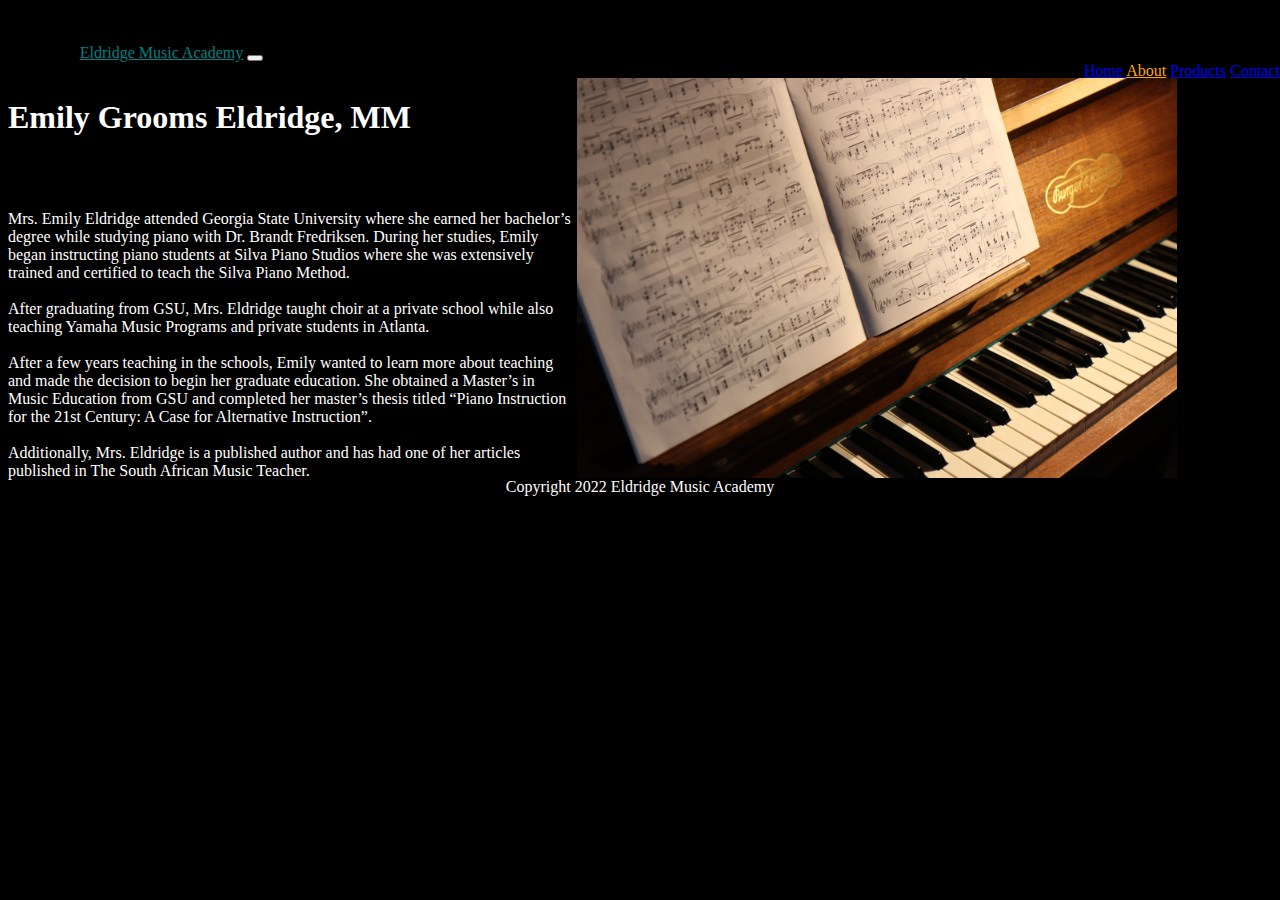
<file: about.html>
<!DOCTYPE html>
<html lang="en">
<head>
    <meta charset="UTF-8">
    <meta http-equiv="X-UA-Compatible" content="IE=edge">
    <meta name="viewport" content="width=device-width, initial-scale=1.0">
    <title>Eldridge Music Academy</title>
    <link href="https://cdn.jsdelivr.net/npm/bootstrap@5.1.3/dist/css/bootstrap.min.css" rel="stylesheet" integrity="sha384-1BmE4kWBq78iYhFldvKuhfTAU6auU8tT94WrHftjDbrCEXSU1oBoqyl2QvZ6jIW3" crossorigin="anonymous">
    <link rel="stylesheet" href="static/css/style.css">
</head>
<body>
    <nav class="navbar navbar-expand-lg navbar-light bg-light">
        <img class="logo" src="photos/logo.svg">
        <a class="navbar-brand custom-nav" href="index.html">Eldridge Music Academy</a>
        <button class="navbar-toggler" type="button" data-toggle="collapse" data-target="#navbarNavAltMarkup" aria-controls="navbarNavAltMarkup" aria-expanded="false" aria-label="Toggle navigation">
          <span class="navbar-toggler-icon"></span>
        </button>
        <div class="collapse navbar-collapse" id="navbarNavAltMarkup">
          <div class="navbar-nav">
            <a class="nav-item nav-link" href="index.html">Home <span class="sr-only"></span></a>
            <a class="nav-item nav-link active" href="about.html">About</a>
            <a class="nav-item nav-link" href="readingrhapsody.html">Products</a>
            <a class="nav-item nav-link" href="contact.html">Contact</a>
          </div>
        </div>
      </nav>
<div class="info">
    <h1>Emily Grooms Eldridge, MM</h1><br><br>
    <p>Mrs. Emily Eldridge attended Georgia State University where she earned her bachelor’s degree while studying piano with Dr. Brandt Fredriksen. During her studies, Emily began instructing piano students at Silva Piano Studios where she was extensively trained and certified to teach the Silva Piano Method.<br><br>
        After graduating from GSU, Mrs. Eldridge taught choir at a private school while also teaching Yamaha Music Programs and private students in Atlanta.<br><br>
        After a few years teaching in the schools, Emily wanted to learn more about teaching and made the decision to begin her graduate education. She obtained a Master’s in Music Education from GSU and completed her master’s thesis titled “Piano Instruction for the 21st Century: A Case for Alternative Instruction”. <br><br>
        Additionally, Mrs. Eldridge is a published author and has had one of her articles published in The South African Music Teacher.
        </p>
</div>
<div class="hero">
</div>
<div class="footer">
    <p>Copyright 2022 Eldridge Music Academy</p>
  </div>
</body>
</file>
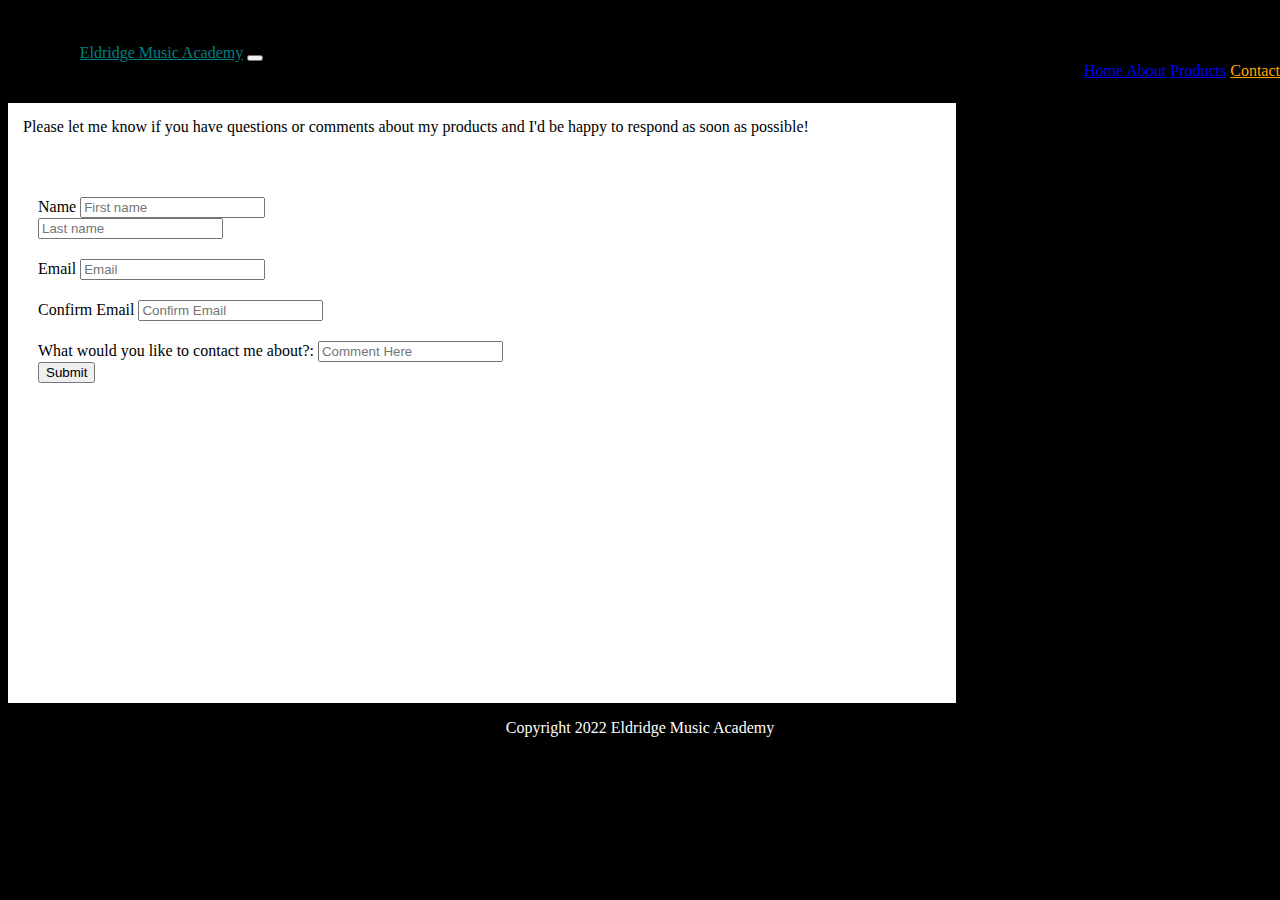
<file: contact.html>
<!DOCTYPE html>
<html lang="en">
<head>
    <meta charset="UTF-8">
    <meta http-equiv="X-UA-Compatible" content="IE=edge">
    <meta name="viewport" content="width=device-width, initial-scale=1.0">
    <title>Eldridge Music Academy</title>
    <link href="https://cdn.jsdelivr.net/npm/bootstrap@5.1.3/dist/css/bootstrap.min.css" rel="stylesheet" integrity="sha384-1BmE4kWBq78iYhFldvKuhfTAU6auU8tT94WrHftjDbrCEXSU1oBoqyl2QvZ6jIW3" crossorigin="anonymous">
    <link rel="stylesheet" href="static/css/style.css">
</head>
<body>
    <nav class="navbar navbar-expand-lg navbar-light bg-light">
        <img class="logo" src="photos/logo.svg">
        <a class="navbar-brand custom-nav" href="index.html">Eldridge Music Academy</a>
        <button class="navbar-toggler" type="button" data-toggle="collapse" data-target="#navbarNavAltMarkup" aria-controls="navbarNavAltMarkup" aria-expanded="false" aria-label="Toggle navigation">
          <span class="navbar-toggler-icon"></span>
        </button>
        <div class="collapse navbar-collapse" id="navbarNavAltMarkup">
          <div class="navbar-nav">
            <a class="nav-item nav-link" href="index.html">Home <span class="sr-only"></span></a>
            <a class="nav-item nav-link" href="about.html">About</a>
            <a class="nav-item nav-link" href="readingrhapsody.html">Products</a>
            <a class="nav-item nav-link active" href="contact.html">Contact</a>
          </div>
        </div>
           </nav>
<div class="container-fluid">
  <div class="row justify-content-center">
    <div class="col-10">
<div class="orderform">
  <p>Please let me know if you have questions or comments about my products and I'd be happy to respond as soon as possible!
  </p>
        <form>
        <div class="form-row">
          <div class="col">
            <label for="inputName">Name</label>
            <input type="text" class="form-control" placeholder="First name">
          </div>
          <div class="col">
            <input type="text" class="form-control" placeholder="Last name">
          </div>
        </div>
        <div class="form-row">
          <div class="form-group col-md-6">
            <label for="inputEmail4">Email</label>
            <input type="email" class="form-control" id="inputEmail4" placeholder="Email">
          </div>
          <div class="form-group col-md-6">
            <label for="inputEmail4">Confirm Email</label>
            <input type="email" class="form-control" id="inputEmail4" placeholder="Confirm Email">
          </div>
          <div class="form-group">
            <label for="inputComment">What would you like to contact me about?:</label>
            <input type="text" class="form-control" id="inputPhone" placeholder="Comment Here">
          </div>
        </div>
        <button type="submit" class="btn btn-primary">Submit</button>
      </form>
      </div>
    </div>
  </div>
</div>
<div class="footer">
    <p>Copyright 2022 Eldridge Music Academy</p>
  </div>
      </body>
      </html>
</file>
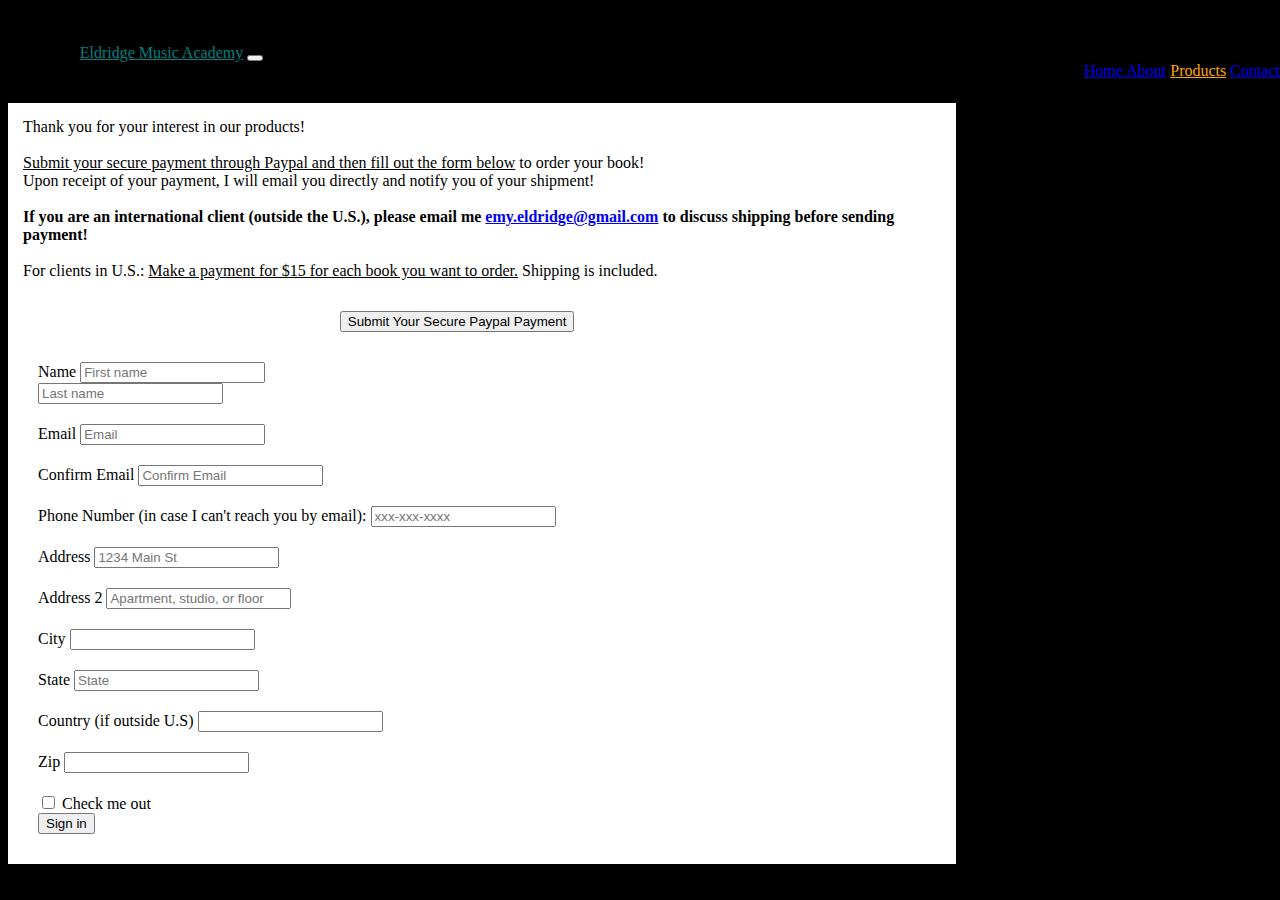
<file: order.html>
<!DOCTYPE html>
<html lang="en">
<head>
    <meta charset="UTF-8">
    <meta http-equiv="X-UA-Compatible" content="IE=edge">
    <meta name="viewport" content="width=device-width, initial-scale=1.0">
    <title>Eldridge Music Academy</title>
    <link href="https://cdn.jsdelivr.net/npm/bootstrap@5.1.3/dist/css/bootstrap.min.css" rel="stylesheet" integrity="sha384-1BmE4kWBq78iYhFldvKuhfTAU6auU8tT94WrHftjDbrCEXSU1oBoqyl2QvZ6jIW3" crossorigin="anonymous">
    <link rel="stylesheet" href="static/css/style.css">
</head>
<body>
    <nav class="navbar navbar-expand-lg navbar-light bg-light">
        <img class="logo" src="photos/logo.svg">
        <a class="navbar-brand custom-nav" href="index.html">Eldridge Music Academy</a>
        <button class="navbar-toggler" type="button" data-toggle="collapse" data-target="#navbarNavAltMarkup" aria-controls="navbarNavAltMarkup" aria-expanded="false" aria-label="Toggle navigation">
          <span class="navbar-toggler-icon"></span>
        </button>
        <div class="collapse navbar-collapse" id="navbarNavAltMarkup">
          <div class="navbar-nav">
            <a class="nav-item nav-link" href="index.html">Home <span class="sr-only"></span></a>
            <a class="nav-item nav-link" href="about.html">About</a>
            <a class="nav-item nav-link active" href="readingrhapsody.html">Products</a>
            <a class="nav-item nav-link" href="contact.html">Contact</a>
          </div>
        </div>
           </nav>
<div class="container-fluid">
  <div class="row justify-content-center">
    <div class="col-10">
<div class="orderform">
  <p>Thank you for your interest in our products!<br><br>
    <span class="underline">Submit your secure payment through Paypal and then fill out the form below</span> to order your book!<br>
    Upon receipt of your payment, I will email you directly and notify you of your shipment!
    <br><br><span class="strong">If you are an international client (outside the U.S.), please email me <a href="mailto:emy.eldridge@gmail.com">emy.eldridge@gmail.com</a> to discuss shipping before sending payment!</span><br><br>
    For clients in U.S.: <span class="underline">Make a payment for $15 for each book you want to order.</span> Shipping is included.
  </p>
  <a href="https://www.paypal.com/paypalme/elgrooms?country.x=US&locale.x=en_US" target="_blank"><button type="button" class="btn btn-primary custom-button">Submit Your Secure Paypal Payment</button></a>
      <form>
        <div class="form-row">
          <div class="col">
            <label for="inputName">Name</label>
            <input type="text" class="form-control" placeholder="First name">
          </div>
          <div class="col">
            <input type="text" class="form-control" placeholder="Last name">
          </div>
        </div>
        <div class="form-row">
          <div class="form-group col-md-6">
            <label for="inputEmail4">Email</label>
            <input type="email" class="form-control" id="inputEmail4" placeholder="Email">
          </div>
          <div class="form-group col-md-6">
            <label for="inputEmail4">Confirm Email</label>
            <input type="email" class="form-control" id="inputEmail4" placeholder="Confirm Email">
          </div>
          <div class="form-group">
            <label for="inputAddress">Phone Number (in case I can't reach you by email):</label>
            <input type="text" class="form-control" id="inputPhone" placeholder="xxx-xxx-xxxx">
          </div>
        </div>
        <div class="form-group">
          <label for="inputAddress">Address</label>
          <input type="text" class="form-control" id="inputAddress" placeholder="1234 Main St">
        </div>
        <div class="form-group">
          <label for="inputAddress2">Address 2</label>
          <input type="text" class="form-control" id="inputAddress2" placeholder="Apartment, studio, or floor">
        </div>
        <div class="form-row">
          <div class="form-group col-md-6">
            <label for="inputCity">City</label>
            <input type="text" class="form-control" id="inputCity">
          </div>
          <div class="form-group col-md-4">
            <label for="inputState">State</label>
            <input type="text" class="form-control" id="inputState" placeholder="State">
              </div>
          <div class="form-group col-md-6">
            <label for="inputCountry">Country (if outside U.S)</label>
            <input type="text" class="form-control" id="inputCountry">
          </div>
          <div class="form-group col-md-2">
            <label for="inputZip">Zip</label>
            <input type="text" class="form-control" id="inputZip">
          </div>
        </div>
        <div class="form-group">
          <div class="form-check">
            <input class="form-check-input" type="checkbox" id="gridCheck">
            <label class="form-check-label" for="gridCheck">
              Check me out
            </label>
          </div>
        </div>
        <button type="submit" class="btn btn-primary">Sign in</button>
      </form>
      </div>
    </div>
  </div>
</div>
<div class="footer">
  <p>Copyright 2022 Eldridge Music Academy</p>
</div>
      </body>
      </html>
</file>
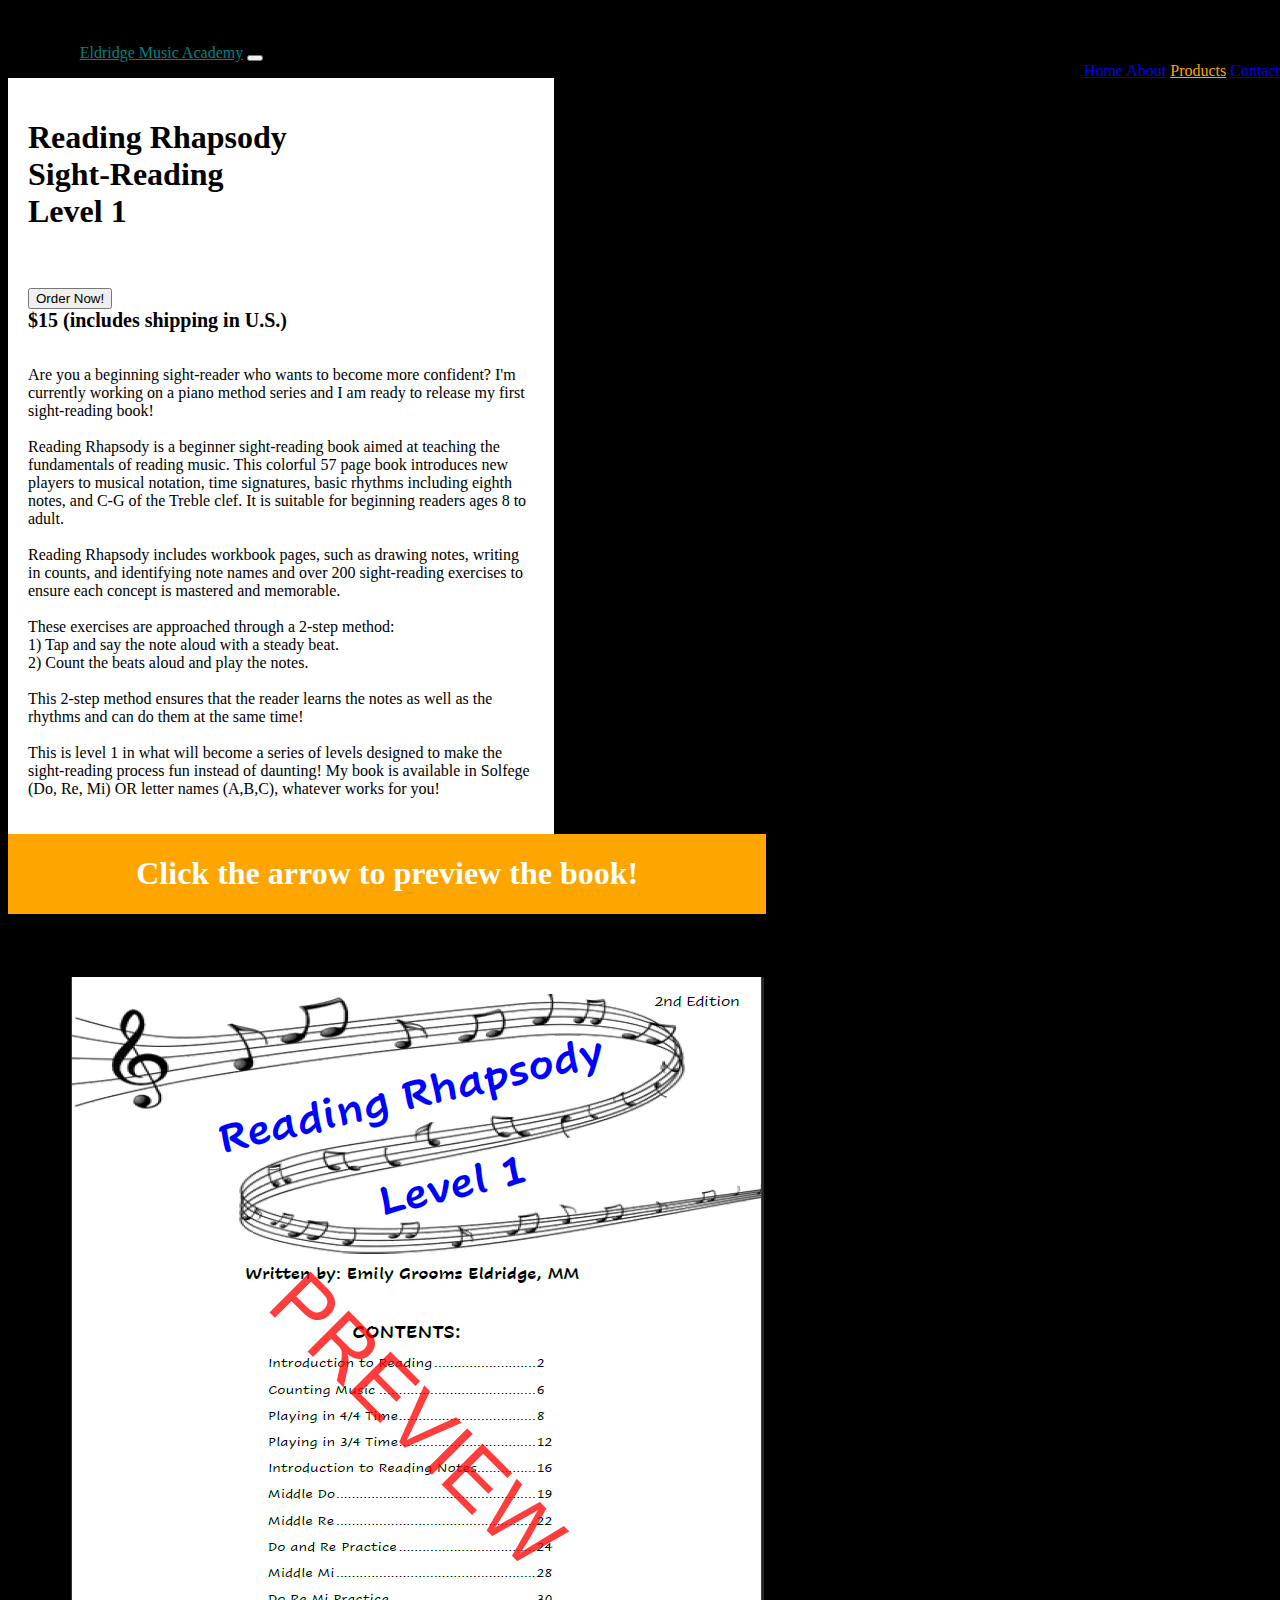
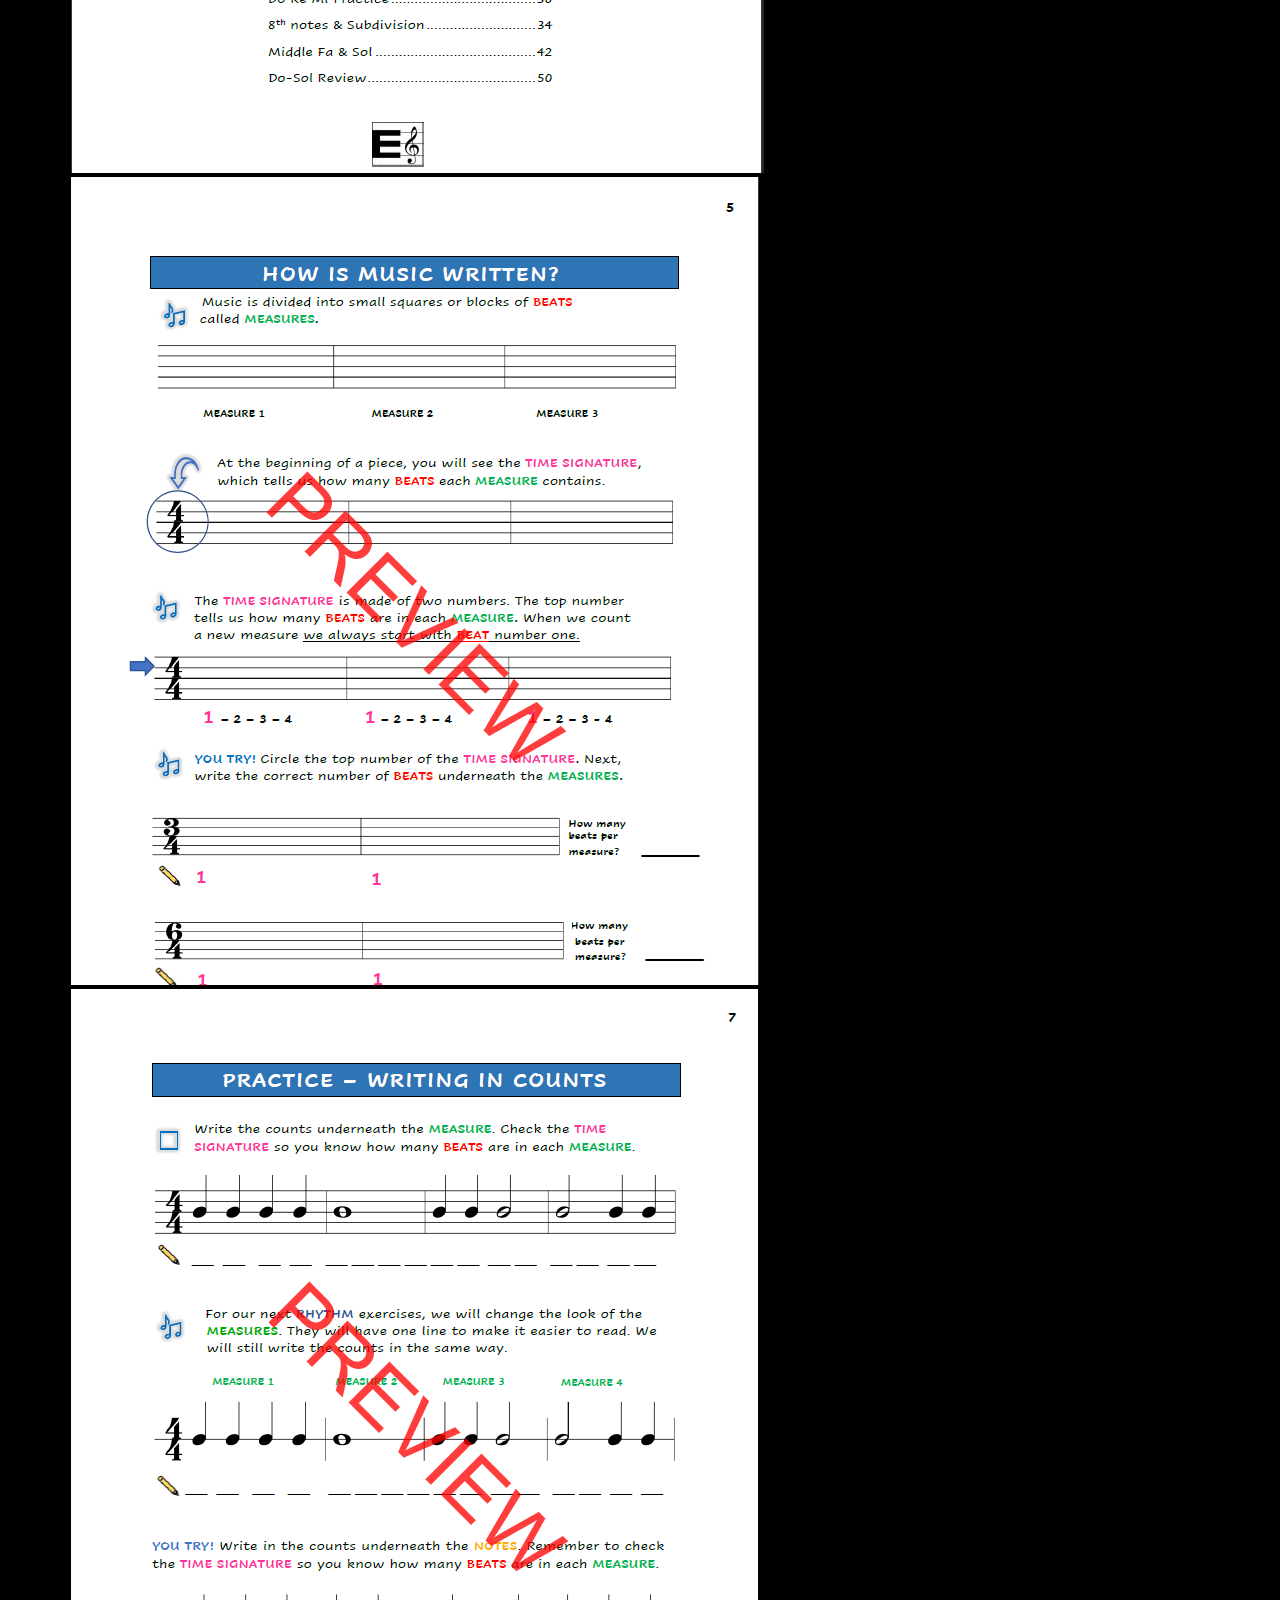
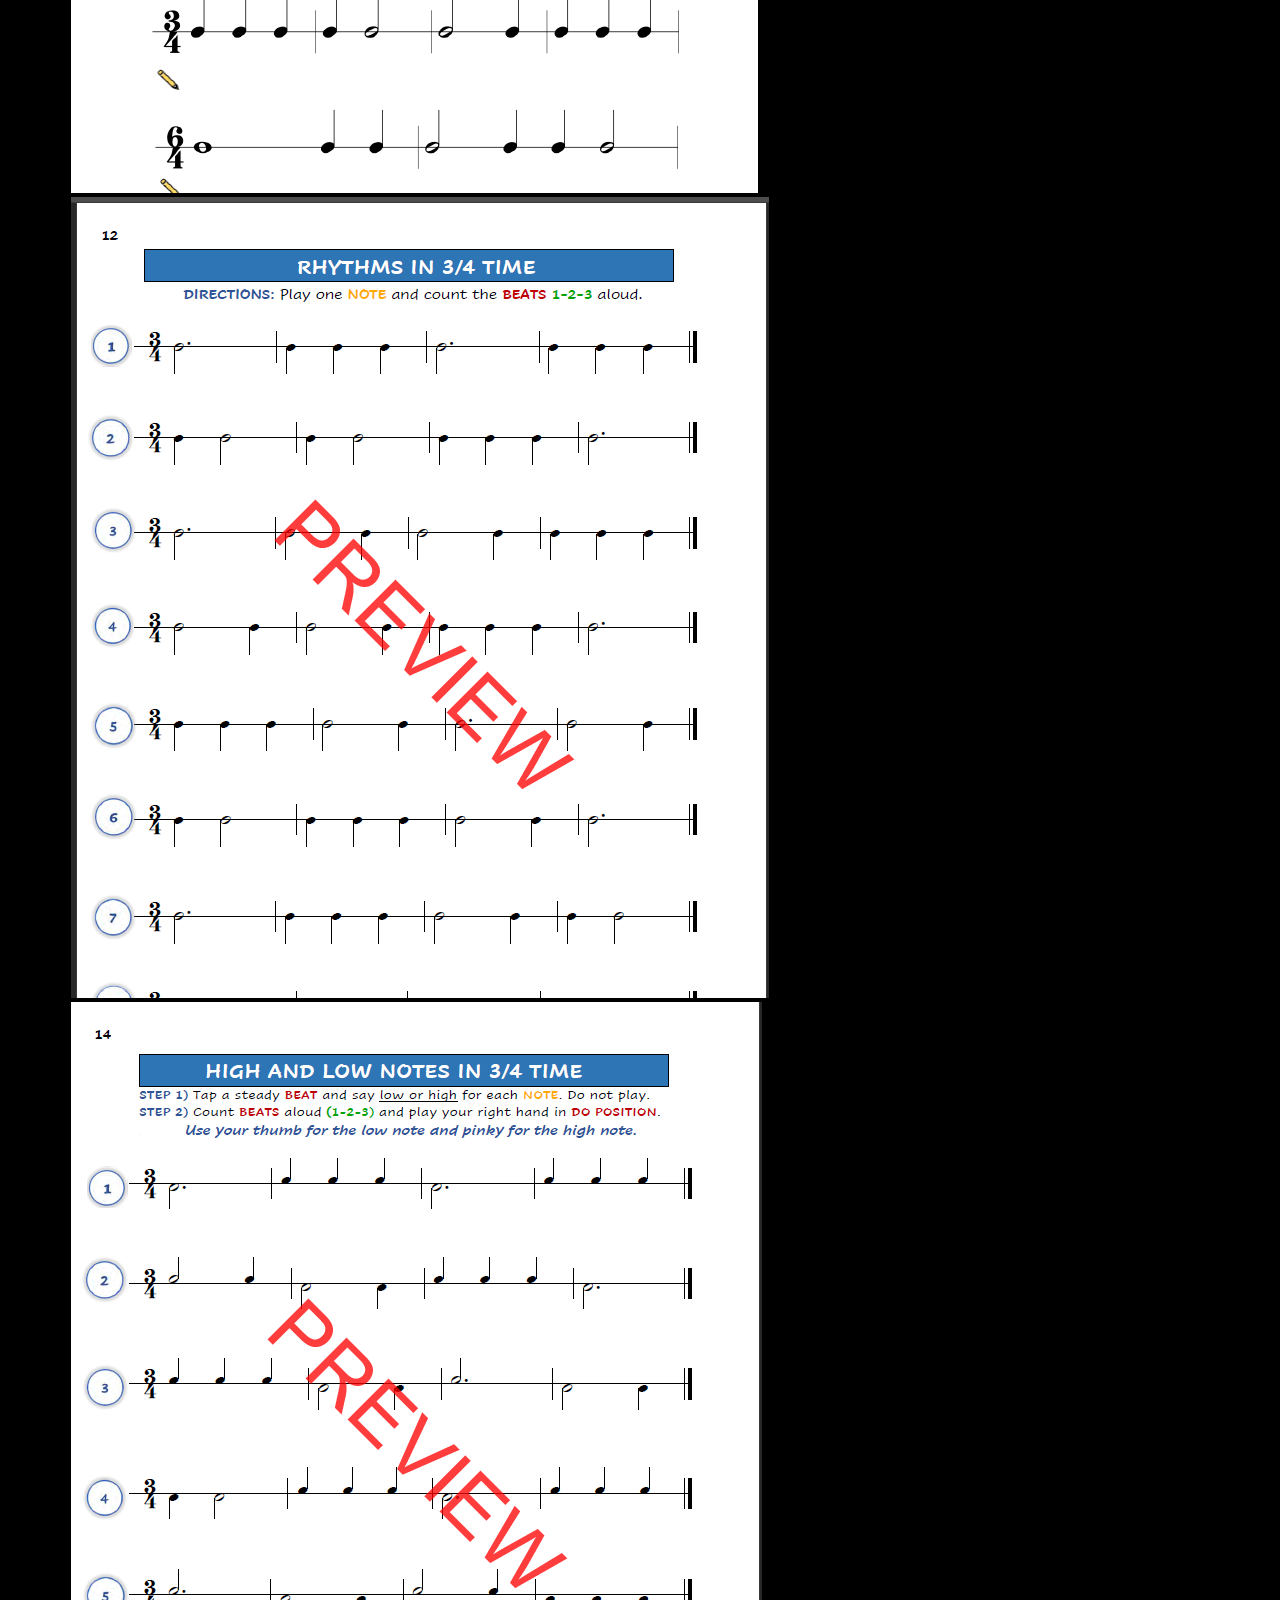
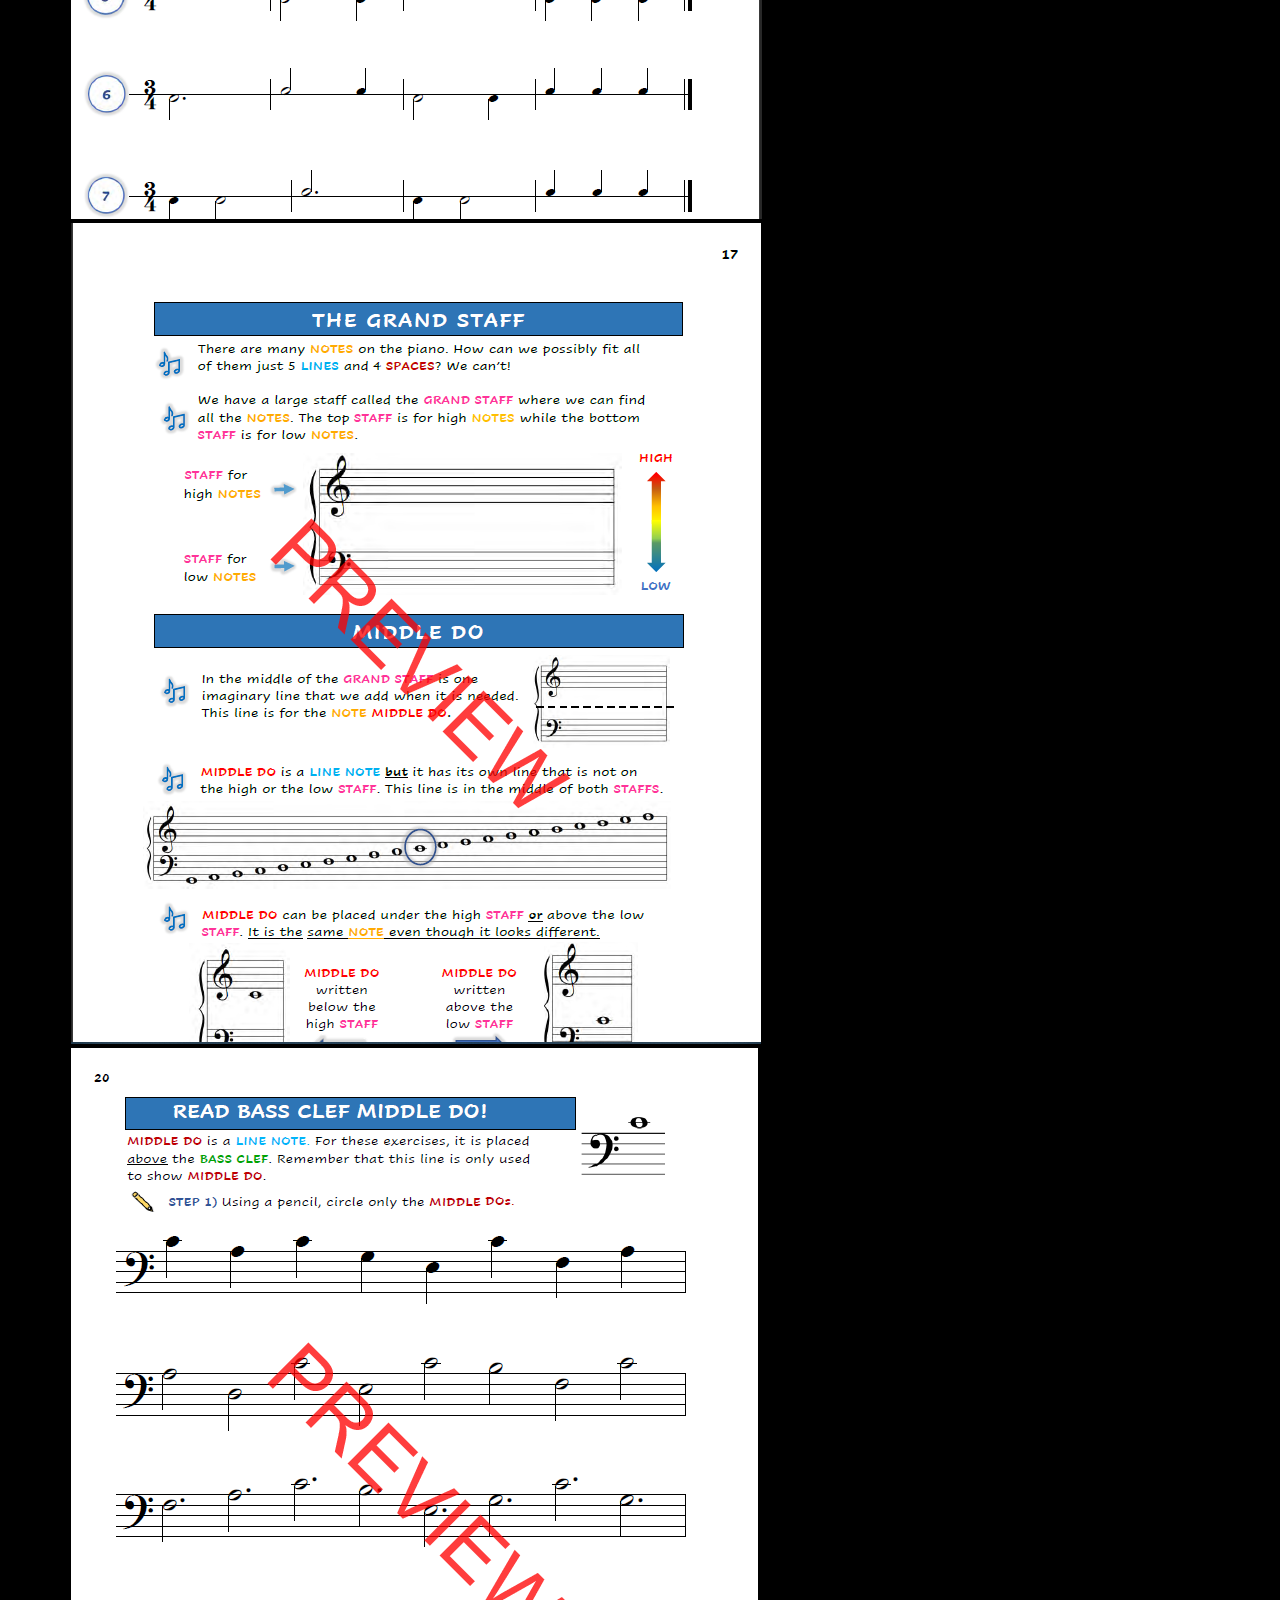
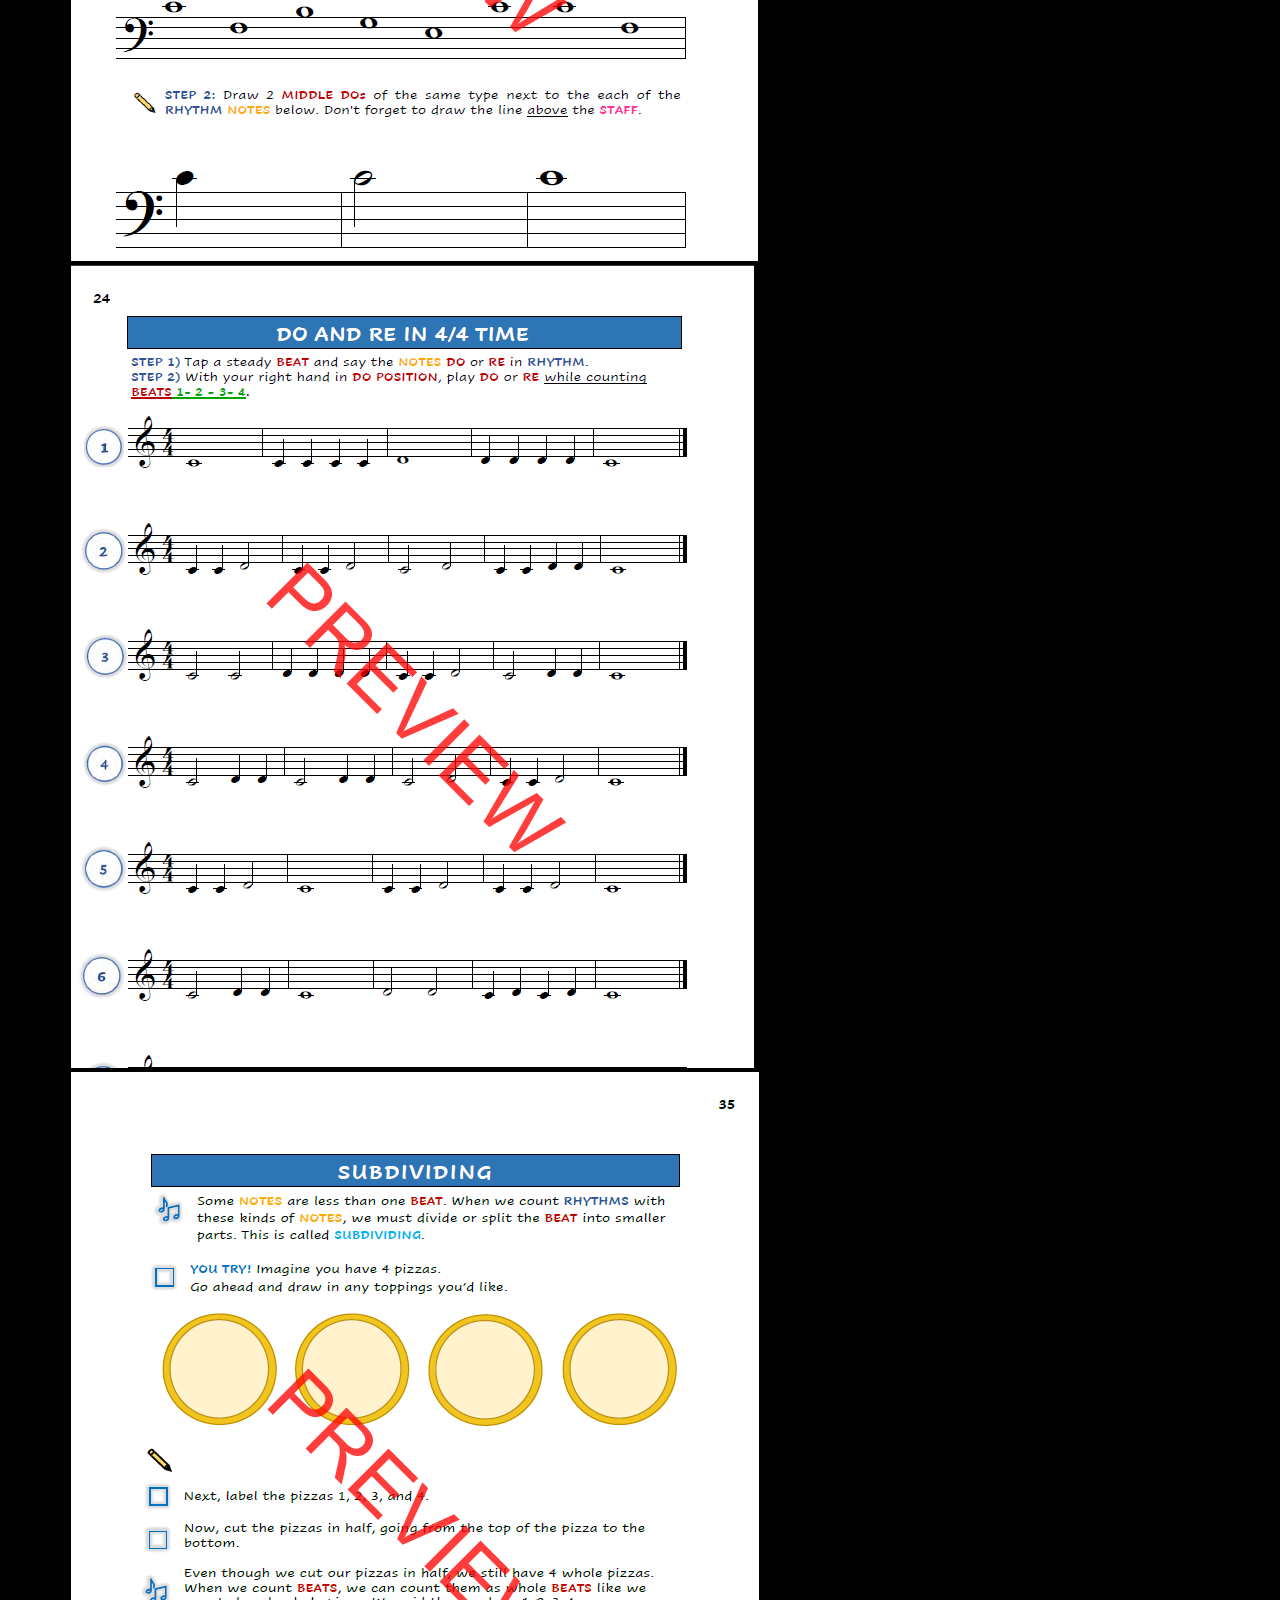
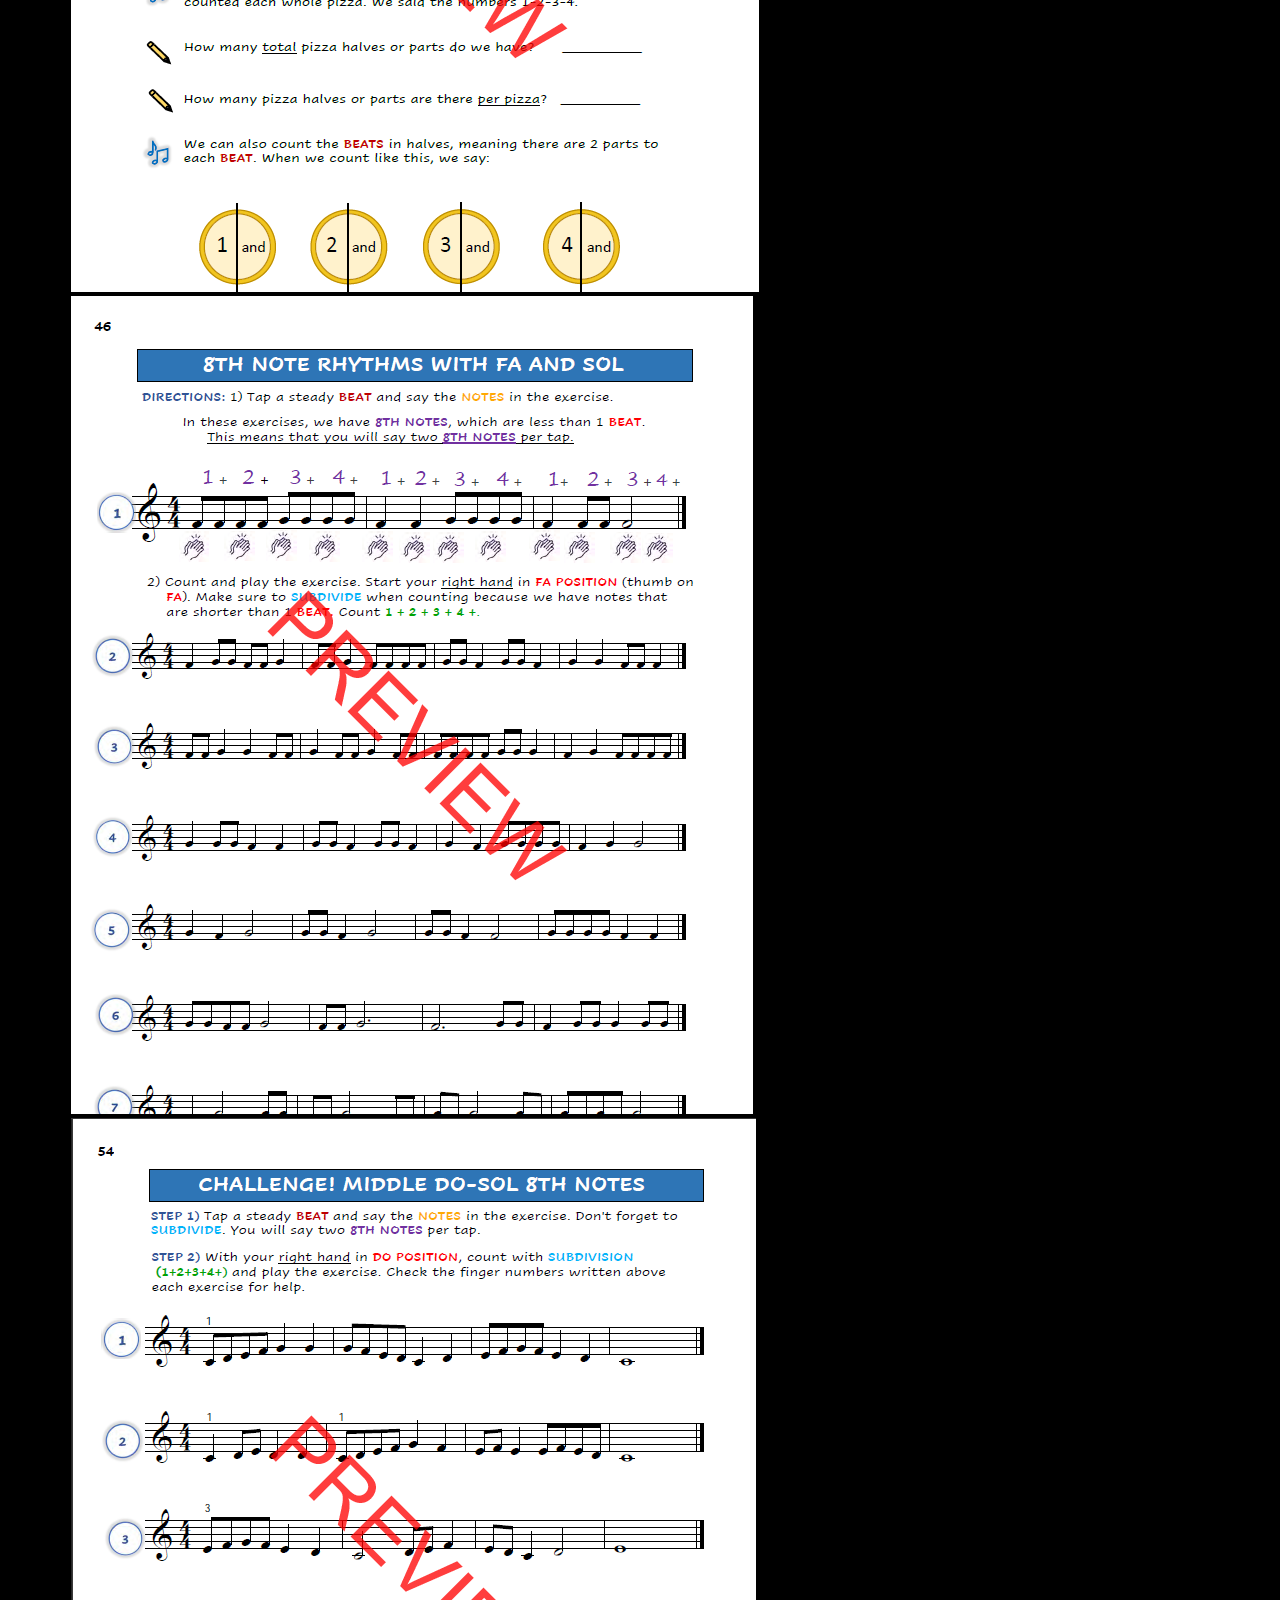
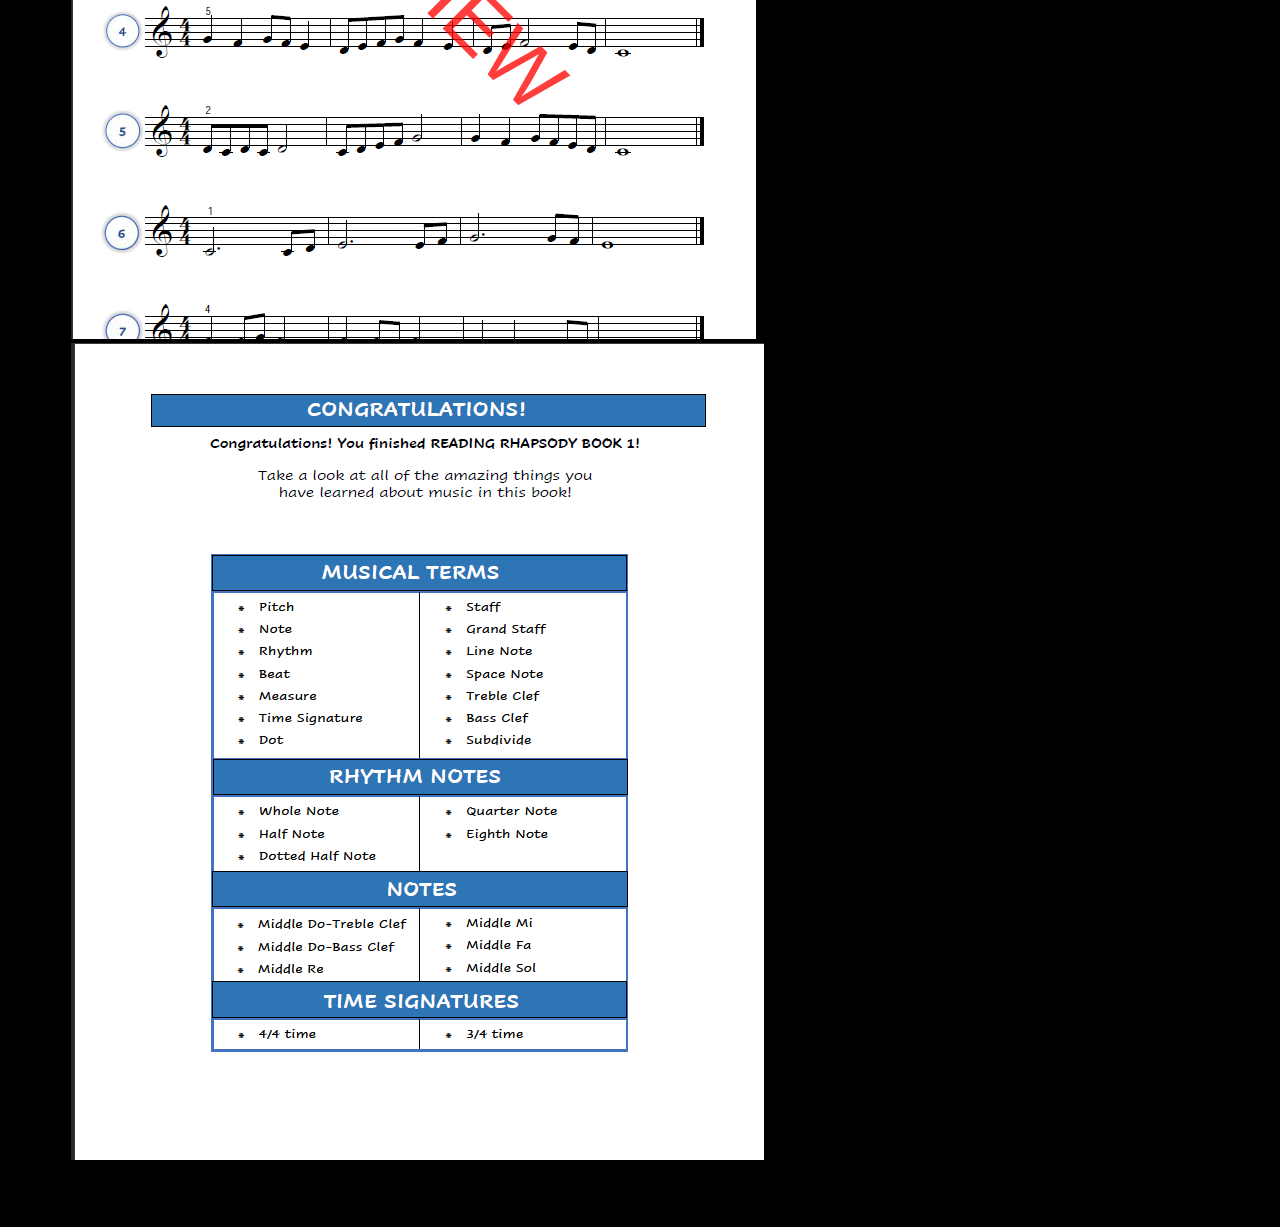
<file: readingrhapsody.html>
<!DOCTYPE html>
<html lang="en">
<head>
    <meta charset="UTF-8">
    <meta http-equiv="X-UA-Compatible" content="IE=edge">
    <meta name="viewport" content="width=device-width, initial-scale=1.0">
    <title>Eldridge Music Academy</title>
    <link href="https://cdn.jsdelivr.net/npm/bootstrap@5.1.3/dist/css/bootstrap.min.css" rel="stylesheet" integrity="sha384-1BmE4kWBq78iYhFldvKuhfTAU6auU8tT94WrHftjDbrCEXSU1oBoqyl2QvZ6jIW3" crossorigin="anonymous">
    <link rel="stylesheet" href="static/css/style.css">
</head>
<body>
    <nav class="navbar navbar-expand-lg navbar-light bg-light">
        <img class="logo" src="photos/logo.svg">
        <a class="navbar-brand custom-nav" href="index.html">Eldridge Music Academy</a>
        <button class="navbar-toggler" type="button" data-toggle="collapse" data-target="#navbarNavAltMarkup" aria-controls="navbarNavAltMarkup" aria-expanded="false" aria-label="Toggle navigation">
          <span class="navbar-toggler-icon"></span>
        </button>
        <div class="collapse navbar-collapse" id="navbarNavAltMarkup">
          <div class="navbar-nav">
            <a class="nav-item nav-link" href="index.html">Home <span class="sr-only"></span></a>
            <a class="nav-item nav-link" href="about.html">About</a>
            <a class="nav-item nav-link active" href="readingrhapsody.html">Products</a>
            <a class="nav-item nav-link" href="contact.html">Contact</a>
          </div>
        </div>
      </nav>

      <div class="description">
      <h1>Reading Rhapsody <br>Sight-Reading<br> Level 1</h1><br><br>
      <a href="order.html">
        <button type="button" class="btn btn-primary">Order Now!</button>
      </a><br>
      <span class="price">$15 (includes shipping in U.S.)</span><br><br>
      
      <p>Are you a beginning sight-reader who wants to become more confident? I'm currently working on a piano method series and I am ready to release my first sight-reading book!<br><br>
        Reading Rhapsody is a beginner sight-reading book aimed at teaching the fundamentals of reading music. This colorful 57 page book introduces new players to musical notation, time signatures, basic rhythms including eighth notes, and C-G of the Treble clef. It is suitable for beginning readers ages 8 to adult.<br><br>
        Reading Rhapsody includes workbook pages, such as drawing notes, writing in counts, and identifying note names and over 200 sight-reading exercises to ensure each concept is mastered and memorable. <br><br>
      These exercises are approached through a 2-step method: <br>
        1) Tap and say the note aloud with a steady beat. <br>
        2) Count the beats aloud and play the notes.<br><br>
        This 2-step method ensures that the reader learns the notes as well as the rhythms and can do them at the same time!<br><br>
        This is level 1 in what will become a series of levels designed to make the sight-reading process fun instead of daunting! My book is available in Solfege (Do, Re, Mi) OR letter names (A,B,C), whatever works for you!</p>
      </div>
      <div class="preview">
        <h1>Click the arrow to preview the book!</h1>
        </div>
      </div>
        <div class="product-image" style="position: relative;">
          <div id="carouselExampleIndicators" class="carousel slide" data-ride="carousel">
            <div class="carousel-inner">
              <div class="carousel-item active">
                <img src="/photos/0.png" class="d-block w-100" alt="...">
              </div>
              <div class="carousel-item">
                <img src="/photos/1.png" class="d-block w-100" alt="...">
              </div>
              <div class="carousel-item">
                <img src="/photos/2.png" class="d-block w-100" alt="...">
              </div>
              <div class="carousel-item">
                <img src="/photos/3.png" class="d-block w-100" alt="...">
              </div>
              <div class="carousel-item">
                <img src="/photos/4.png" class="d-block w-100" alt="...">
              </div>
              <div class="carousel-item">
                <img src="/photos/5.png" class="d-block w-100" alt="...">
              </div>
              <div class="carousel-item">
                <img src="/photos/6.png" class="d-block w-100" alt="...">
              </div>
              <div class="carousel-item">
                <img src="/photos/7.png" class="d-block w-100" alt="...">
              </div>
              <div class="carousel-item">
                <img src="/photos/8.png" class="d-block w-100" alt="...">
              </div>
              <div class="carousel-item">
                <img src="/photos/9.png" class="d-block w-100" alt="...">
              </div>
              <div class="carousel-item">
                <img src="/photos/10.png" class="d-block w-100" alt="...">
              </div>
              <div class="carousel-item">
                <img src="/photos/11.png" class="d-block w-100" alt="...">
              </div>
            </div>
            <a class="carousel-control-prev" href="#carouselExampleIndicators" role="button" data-slide="prev">
              <span class="carousel-control-prev-icon" aria-hidden="true"></span>
              <span class="sr-only"></span>
            </a>
            <a class="carousel-control-next" href="#carouselExampleIndicators" role="button" data-slide="next">
              <span class="carousel-control-next-icon" aria-hidden="true"></span>
              <span class="sr-only"></span>
            </a>
          </div>
        </div>
        <script src="https://code.jquery.com/jquery-3.3.1.slim.min.js" integrity="sha384-q8i/X+965DzO0rT7abK41JStQIAqVgRVzpbzo5smXKp4YfRvH+8abtTE1Pi6jizo" crossorigin="anonymous"></script>
        <script src="https://cdnjs.cloudflare.com/ajax/libs/popper.js/1.14.7/umd/popper.min.js" integrity="sha384-UO2eT0CpHqdSJQ6hJty5KVphtPhzWj9WO1clHTMGa3JDZwrnQq4sF86dIHNDz0W1" crossorigin="anonymous"></script>
        <script src="https://stackpath.bootstrapcdn.com/bootstrap/4.3.1/js/bootstrap.min.js" integrity="sha384-JjSmVgyd0p3pXB1rRibZUAYoIIy6OrQ6VrjIEaFf/nJGzIxFDsf4x0xIM+B07jRM" crossorigin="anonymous"></script>
        
      </body>
</html>
</file>
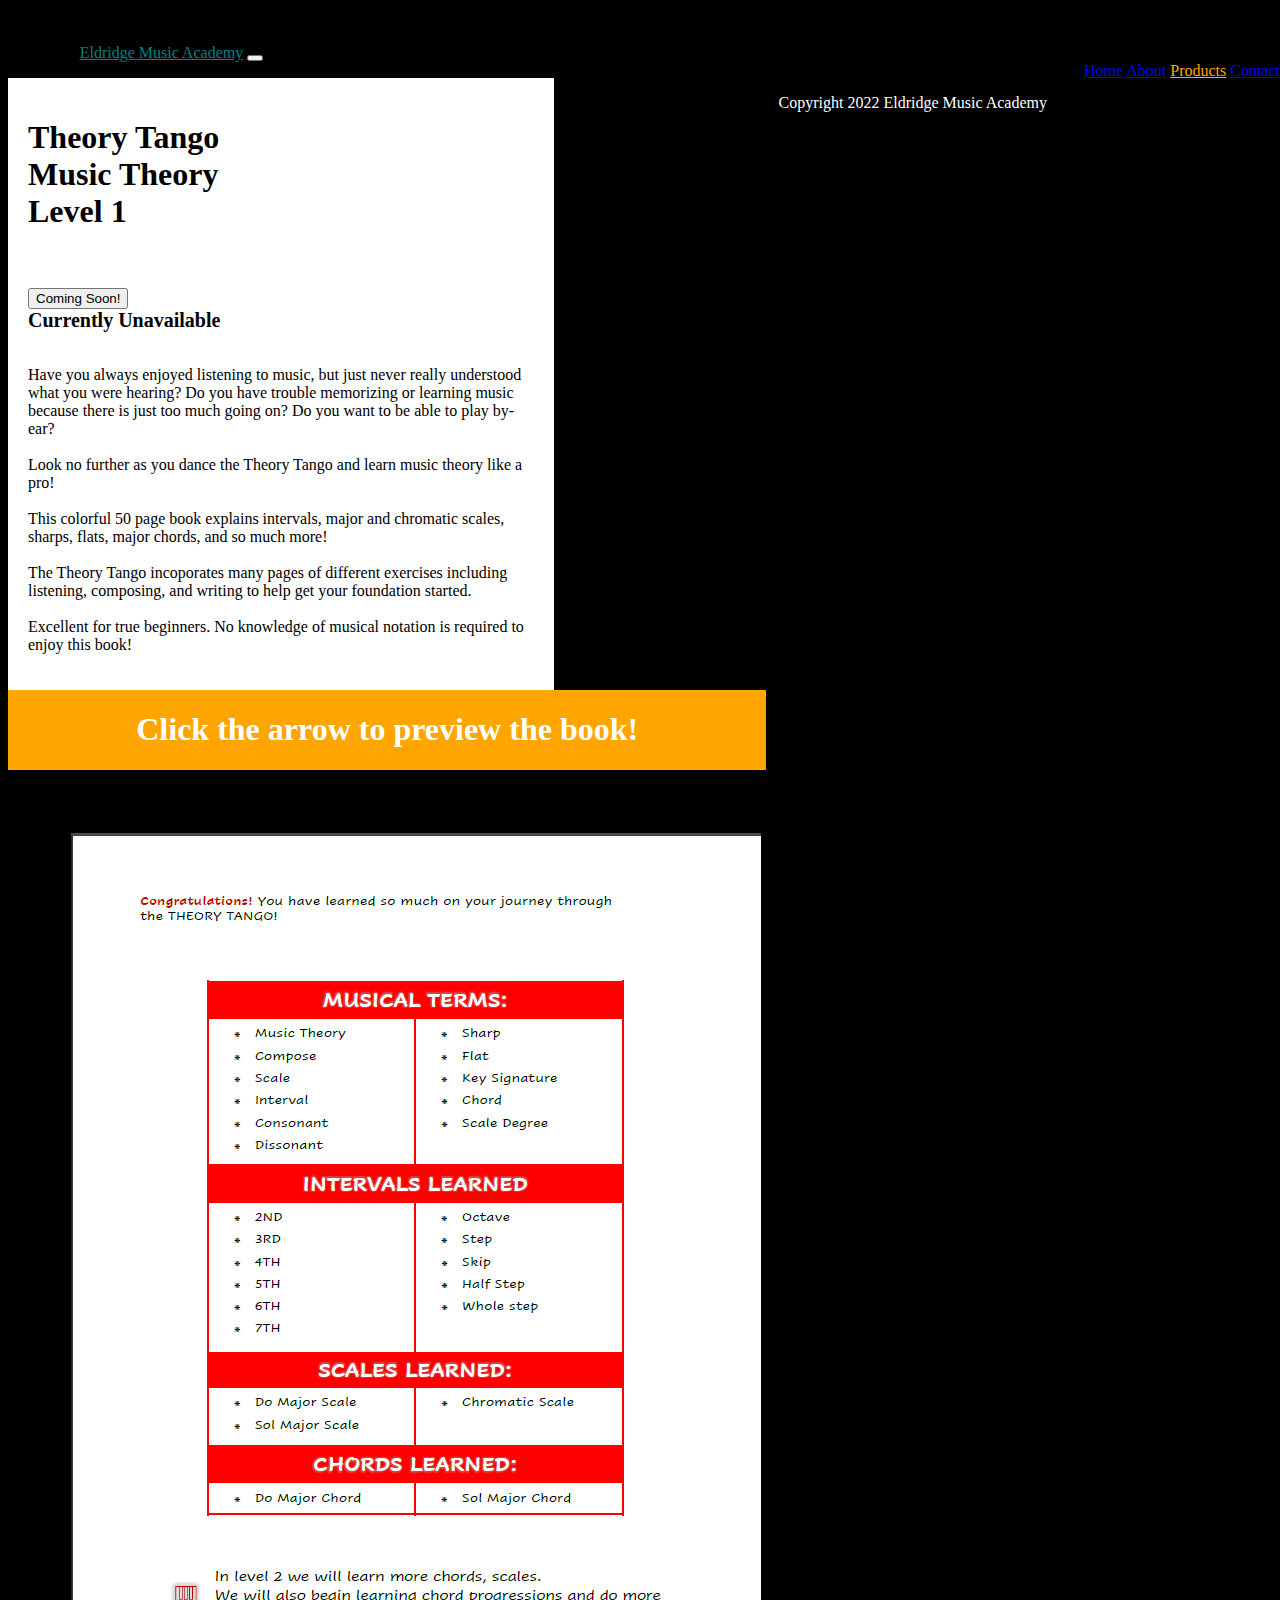
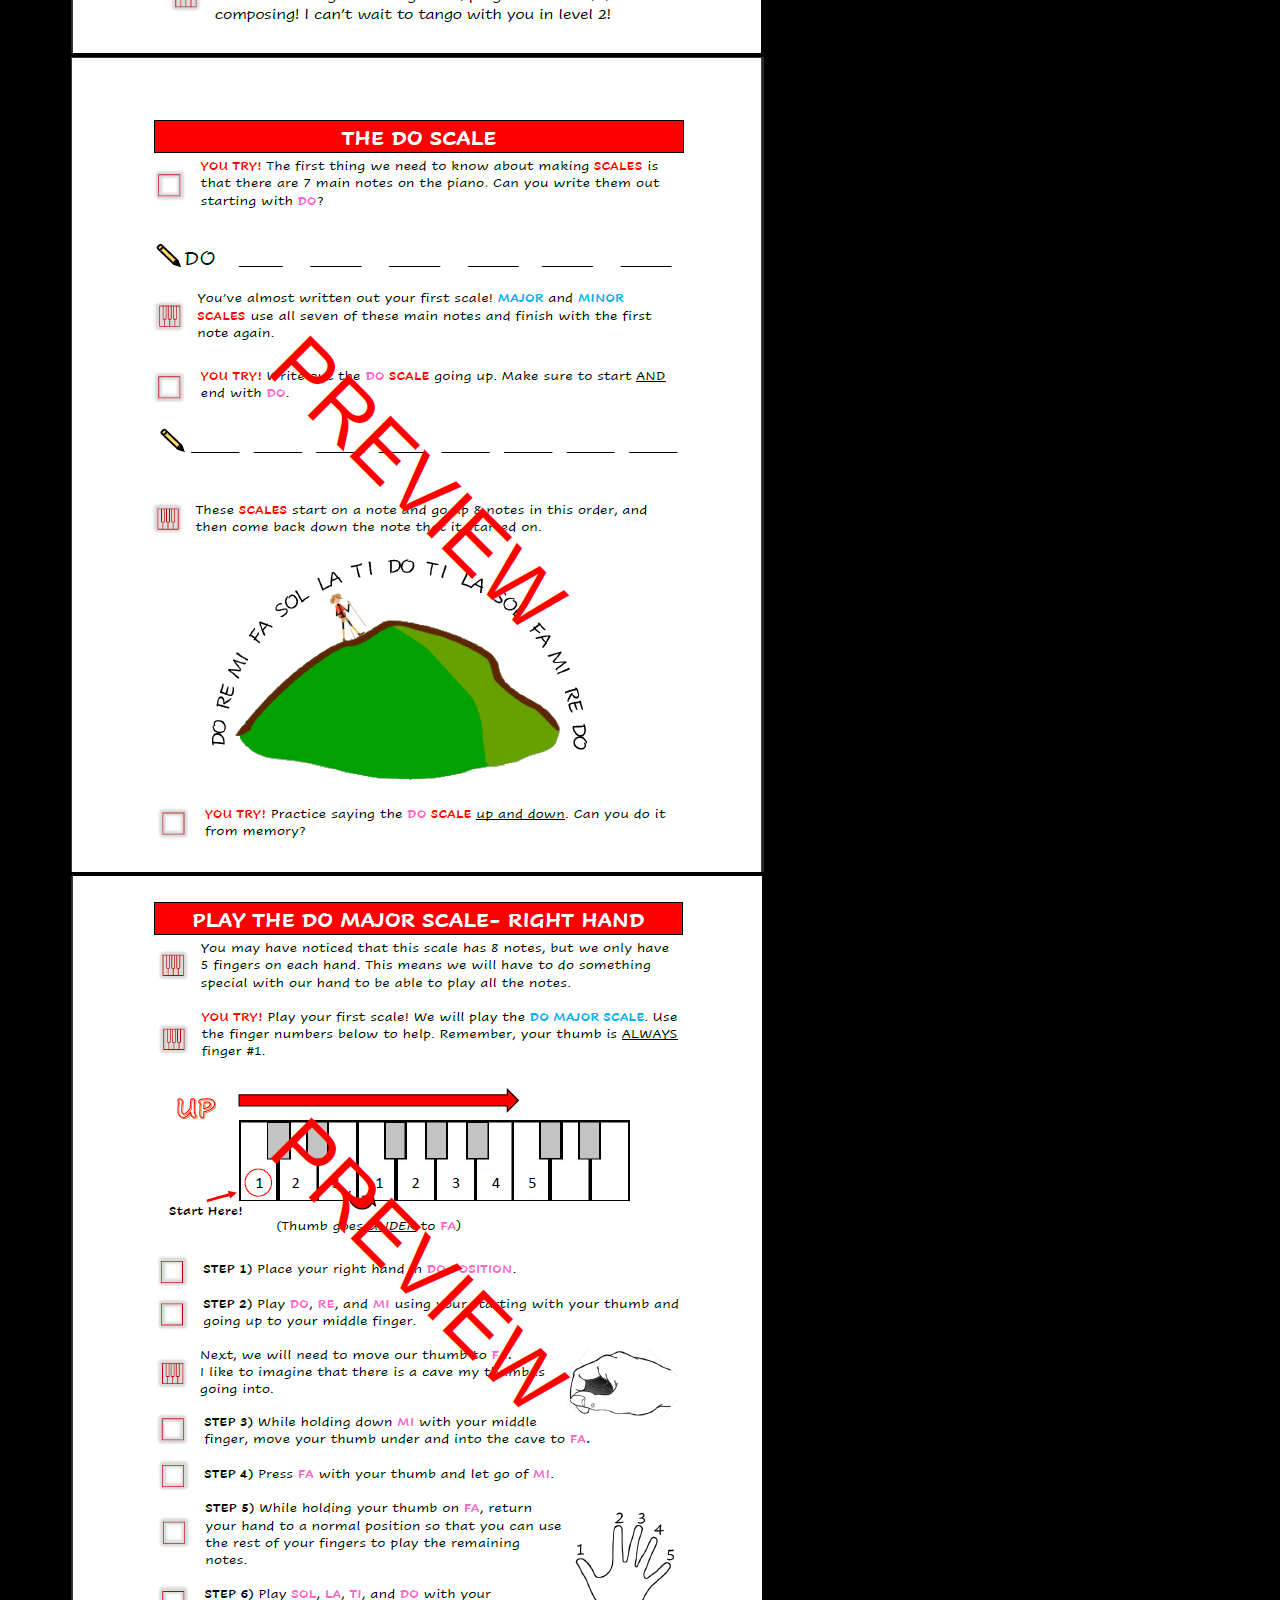
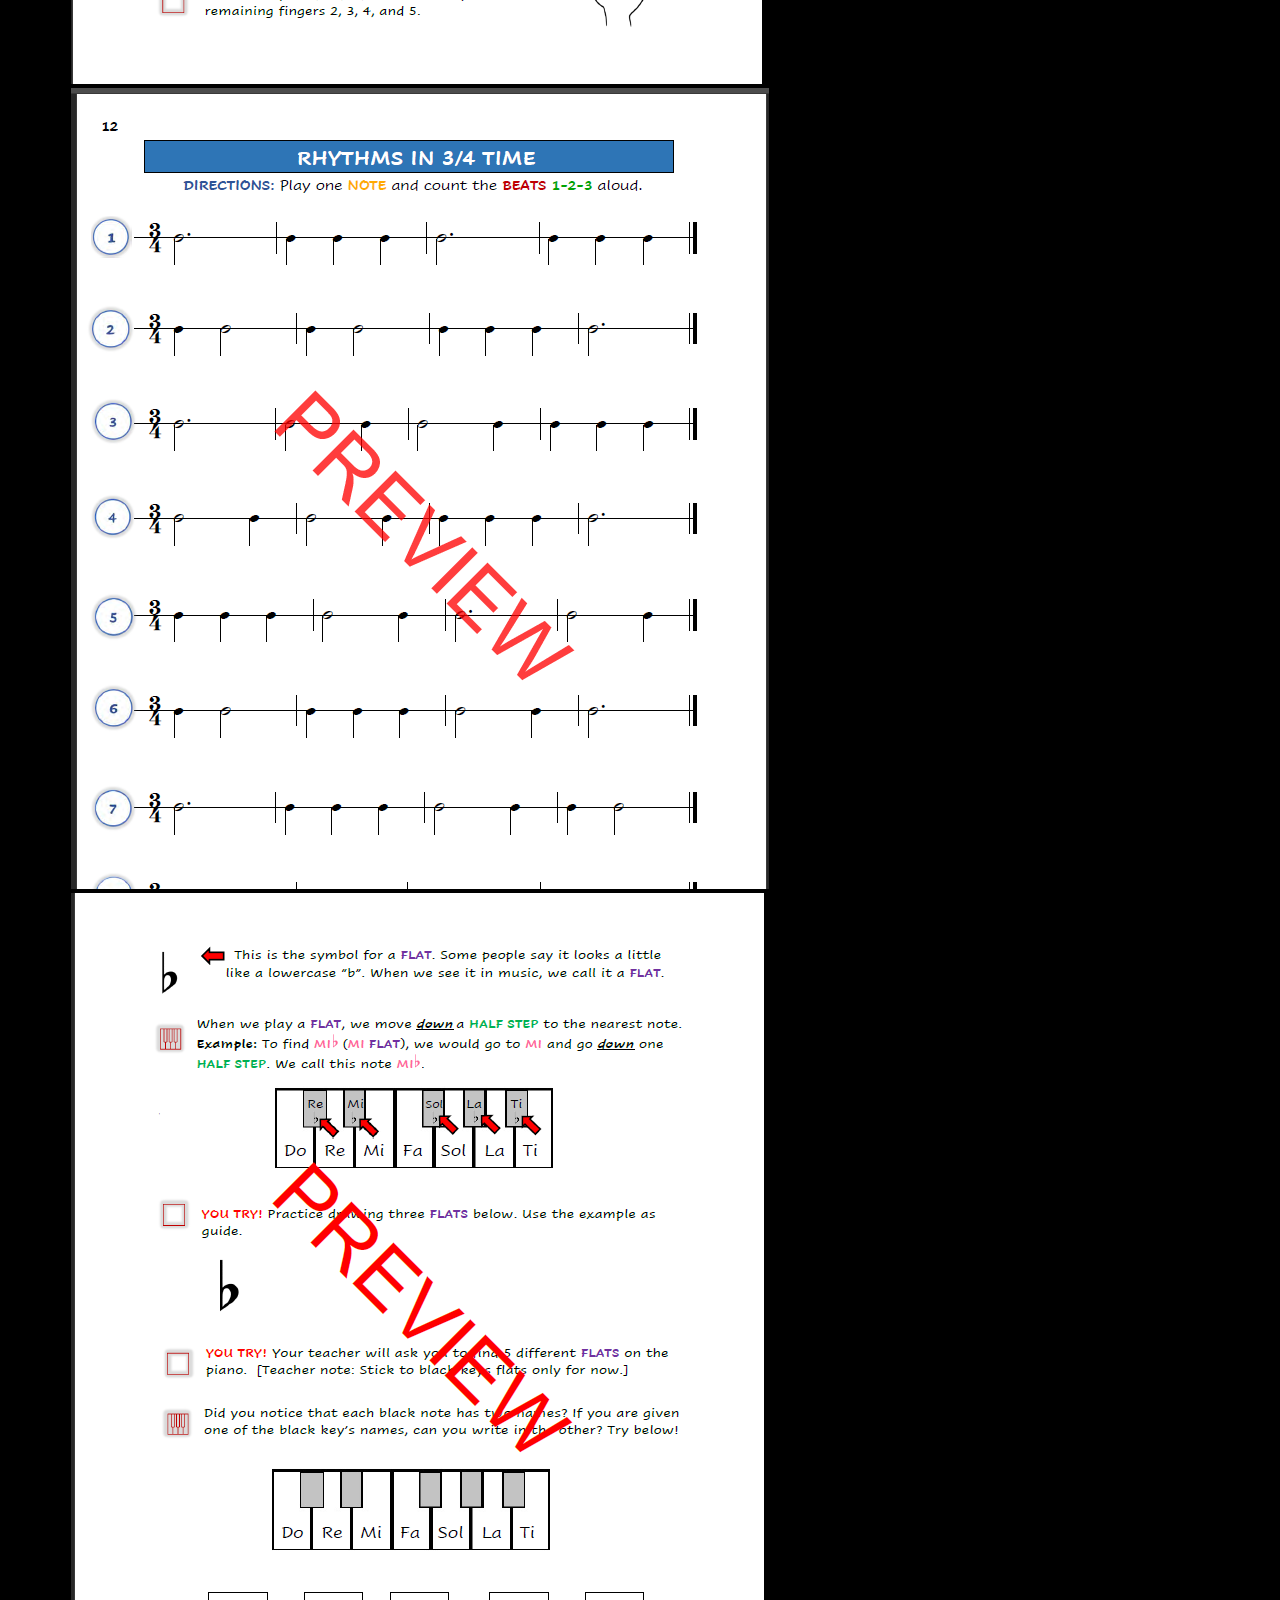
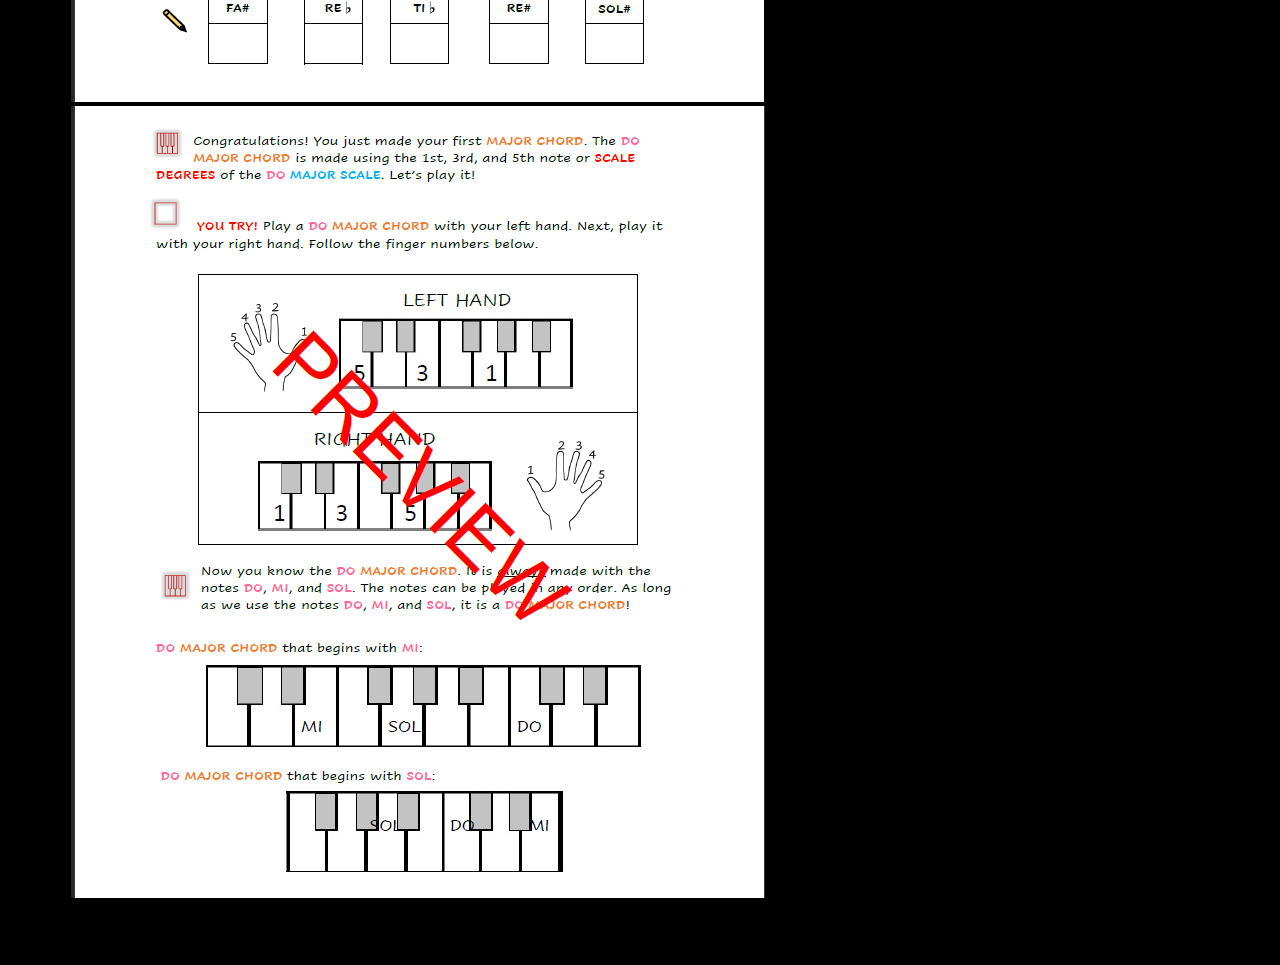
<file: theorytango.html>
<!DOCTYPE html>
<html lang="en">
<head>
    <meta charset="UTF-8">
    <meta http-equiv="X-UA-Compatible" content="IE=edge">
    <meta name="viewport" content="width=device-width, initial-scale=1.0">
    <title>Eldridge Music Academy</title>
    <link href="https://cdn.jsdelivr.net/npm/bootstrap@5.1.3/dist/css/bootstrap.min.css" rel="stylesheet" integrity="sha384-1BmE4kWBq78iYhFldvKuhfTAU6auU8tT94WrHftjDbrCEXSU1oBoqyl2QvZ6jIW3" crossorigin="anonymous">
    <link rel="stylesheet" href="static/css/style.css">
</head>
<body>
    <nav class="navbar navbar-expand-lg navbar-light bg-light">
        <img class="logo" src="photos/logo.svg">
        <a class="navbar-brand custom-nav" href="index.html">Eldridge Music Academy</a>
        <button class="navbar-toggler" type="button" data-toggle="collapse" data-target="#navbarNavAltMarkup" aria-controls="navbarNavAltMarkup" aria-expanded="false" aria-label="Toggle navigation">
          <span class="navbar-toggler-icon"></span>
        </button>
        <div class="collapse navbar-collapse" id="navbarNavAltMarkup">
          <div class="navbar-nav">
            <a class="nav-item nav-link" href="index.html">Home <span class="sr-only"></span></a>
            <a class="nav-item nav-link" href="about.html">About</a>
            <a class="nav-item nav-link active" href="readingrhapsody.html">Products</a>
            <a class="nav-item nav-link" href="contact.html">Contact</a>
          </div>
        </div>
      </nav>

      <div class="description">
      <h1>Theory Tango<br>Music Theory<br> Level 1</h1><br><br>
      <a href="">
        <button type="button" class="btn btn-primary">Coming Soon!</button>
      </a><br>
      <span class="price">Currently Unavailable</span><br><br>
      
      <p>Have you always enjoyed listening to music, but just never really understood what you were hearing? Do you have trouble memorizing or learning music because there is just too much going on? Do you want to be able to play by-ear?<br><br>
        Look no further as you dance the Theory Tango and learn music theory like a pro!<br><br>
        This colorful 50 page book explains intervals, major and chromatic scales, sharps, flats, major chords, and so much more!<br><br>
        The Theory Tango incoporates many pages of different exercises including listening, composing, and writing to help get your foundation started.<br><Br>
        Excellent for true beginners. No knowledge of musical notation is required to enjoy this book!
    </p>
      </div>
      <div class="preview">
        <h1>Click the arrow to preview the book!</h1>
        </div>
      </div>
        <div class="product-image" style="position: relative;">
          <div id="carouselExampleIndicators" class="carousel slide" data-ride="carousel">
            <div class="carousel-inner">
              <div class="carousel-item active">
                <img src="/photos/tt0.png" class="d-block w-100" alt="...">
              </div>
              <div class="carousel-item">
                <img src="/photos/tt1.png" class="d-block w-100" alt="...">
              </div>
              <div class="carousel-item">
                <img src="/photos/tt2.png" class="d-block w-100" alt="...">
              </div>
              <div class="carousel-item">
                <img src="/photos/3.png" class="d-block w-100" alt="...">
              </div>
              <div class="carousel-item">
                <img src="/photos/tt4.png" class="d-block w-100" alt="...">
              </div>
              <div class="carousel-item">
                <img src="/photos/tt5.png" class="d-block w-100" alt="...">
              </div>
                          </div>
            <a class="carousel-control-prev" href="#carouselExampleIndicators" role="button" data-slide="prev">
              <span class="carousel-control-prev-icon" aria-hidden="true"></span>
              <span class="sr-only"></span>
            </a>
            <a class="carousel-control-next" href="#carouselExampleIndicators" role="button" data-slide="next">
              <span class="carousel-control-next-icon" aria-hidden="true"></span>
              <span class="sr-only"></span>
            </a>
          </div>
        </div>
        <script src="https://code.jquery.com/jquery-3.3.1.slim.min.js" integrity="sha384-q8i/X+965DzO0rT7abK41JStQIAqVgRVzpbzo5smXKp4YfRvH+8abtTE1Pi6jizo" crossorigin="anonymous"></script>
        <script src="https://cdnjs.cloudflare.com/ajax/libs/popper.js/1.14.7/umd/popper.min.js" integrity="sha384-UO2eT0CpHqdSJQ6hJty5KVphtPhzWj9WO1clHTMGa3JDZwrnQq4sF86dIHNDz0W1" crossorigin="anonymous"></script>
        <script src="https://stackpath.bootstrapcdn.com/bootstrap/4.3.1/js/bootstrap.min.js" integrity="sha384-JjSmVgyd0p3pXB1rRibZUAYoIIy6OrQ6VrjIEaFf/nJGzIxFDsf4x0xIM+B07jRM" crossorigin="anonymous"></script>
        <div class="footer">
            <p>Copyright 2022 Eldridge Music Academy</p>
          </div>
    </body>
</html>
</file>
<file: static/css/style.css>
body {
    background-color: black;
}

.navbar {
    height: 70px;
}

.logo {
    height: 50px;
    margin-top: 0;
    margin-right: 10px;
}

.custom-nav {
    color: teal!important;
}
.navbar-nav {
    position: absolute;
    right: 0;
}

.active
{color: orange!important;}

.info {
    background-color: black;
    color: white;
    width: 45%;
    height: 400px;
    float: left;
}

.hero {
    background-image: url('/photos/hero.jpg');
    background-size: auto 400px;
    background-repeat: no-repeat;
    height: 400px;
    width: 55%;
    float: left;
}

.products {
    width: 100%;
    background-color: white;
}

.card {
    width: 30%;
    float:left;
    margin-left: 2%;
    border: 2px solid orange;
    border-radius: 5px;
    height: auto;
}

.rrsolfege {
    background-image: url(/photos/RRsolfege.png);
    background-size: 100%;
    height: 325px;
}

.rrletter {
    background-image: url(/photos/RRletter.png);
    background-size: 100%;
    height: 325px;
}

.ttsolfege {
    background-image: url();
    background-size: 100%;
    height: 325px;
}

.title {
    text-align: center;
    font-size: 20px;
}

.banner {
    height: 30px;
    width: 100%;
    background-color: orange;
    text-align: center;
    margin-top: 0px;
}

.banner a {
    color: white;
}

.footer {
    width: 100%;
    height: 30px;
    color: white;
    text-align: center;
}
.description {
    padding: 20px;
    width: 40%;
    background-color: white;
    color: black;
    float: left;
}
.price {
    font-weight: bold;
    font-size: 20px;
}

.preview{
    width: 60%;
    background-color: orange;
    float: left;
    color: white;
    text-align: center;
}
.product-image{
    width: 55%;
    padding: 5%;
    float: left;
}

.carousel-control-prev,
.carousel-control-next {
    background-color: #9fc5e8!important;
    opacity: .65;
    height:15%;
    top: 50%;
    transform: translateY(-50%);
}
.carousel-control-prev-icon{
    color: black!important;
}

.carousel-control-next-icon{
    margin-left: 0px;
}

.carousel-indicators {
    color: black!important;
}

.orderform {
    background-color: white;
    height: 600px;
    width: 75%;
    margin-top: 2%;
}
.orderform p {
    padding: 15px;
}

form {
    background-color: white;
    padding: 30px;
}
.strong {
    font-weight: bold;
}
.underline {
    text-decoration: underline;
}
.form-group {
    margin-top: 20px;
}
.custom-button {
    margin-left: 35%;
}
</file>
